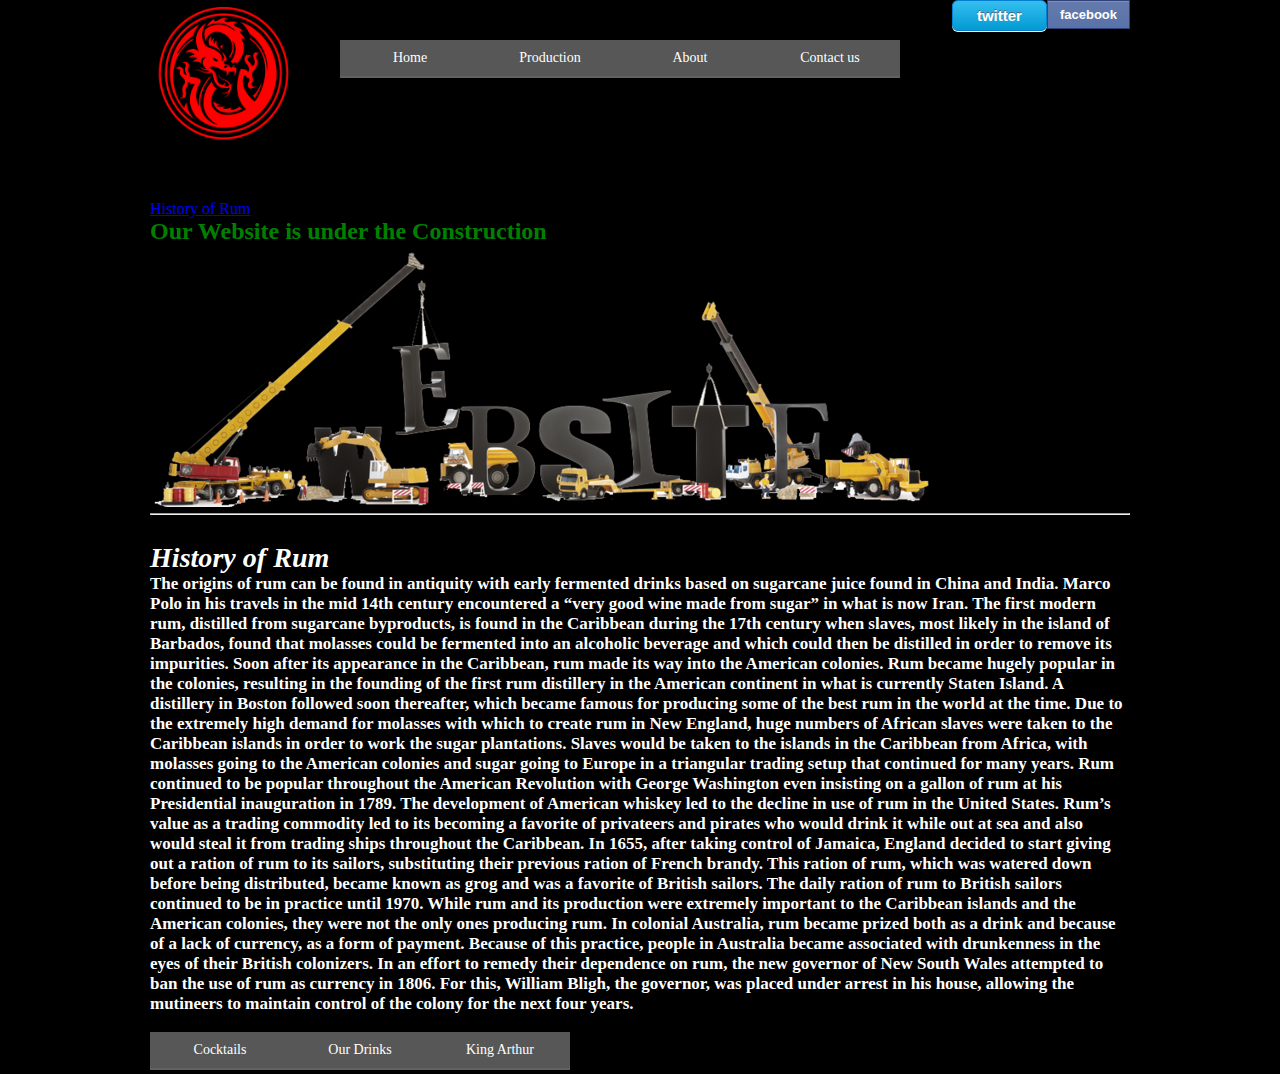
<file: Camelot/index.html>
<!DOCTYPE html>
<html>
<head>
	<meta charset="UTF-8">
	<title>Camelot</title>
	<link rel="stylesheet" href="main.css" type="text/css">
	<link rel="icon" href ="favicon.ico" type ="text/css">
	
</head>
<body>
	<div id="container">
		<div id="header">
			<div id="logo"><img src="images/Dragon_Logo.png"></img>
			</div>
			<div id="menu">
				<ul>
					<li><a href="#">Home</a></li>
					<li><a href="#">Production</a>
							<ul>
								<li><a href="#">Camelot VS</a></li>
								<li><a href="#">Camelot VSOP</a></li>
								<li><a href="#">Camelot XO</a></li>
								<li><a href="#">Camelot The Dragon</a></li>
							</ul>
						</li>
					<li><a href="#">About</a>
							<ul>	
								<li><a href="#">Camelot</a></li>
								<li><a href="#">The House</a></li>
								<li><a href="#">News</a>
									<ul>
										<li><a href="#">Our History</a></li>
										<li><a href="#">Visits and Receptions</a></li>
										<li><a href="#">Heart of Cognac</a></li>
									</ul>
								</li>
							</ul>
						</li>
					<li><a href="#">Contact us</a></li>						
				</ul>
			</div> <!-- end menu -->
				<a href="#" class="myButton">facebook</a>
				<a href="#" class="myButton1">twitter</a>
		</div>
			<div id="cover"><a href="#History of Rum">History of Rum</a>
				<h2>Our Website is under the Construction<h2> <img src="images/cons.png"></img>
				<hr />
				<br />
				<i><h3 id="History of Rum">History of Rum<h3></i>
				<p>The origins of rum can be found in antiquity with early fermented drinks based on sugarcane juice found in China and India.  
				Marco Polo in his travels in the mid 14th century encountered a “very good wine made from sugar” in what is now Iran.  
				The first modern rum, distilled from sugarcane byproducts, is found in the Caribbean during the 17th century when slaves, most 
				likely in the island of Barbados, found that molasses could be fermented into an alcoholic beverage and which could then be distilled 
				in order to remove its impurities.
                Soon after its appearance in the Caribbean, rum made its way into the American colonies.  Rum became hugely popular in the colonies, 
				resulting in the founding of the first rum distillery in the American continent in what is currently Staten Island.  A distillery in 
				Boston followed soon thereafter, which became famous for producing some of the best rum in the world at the time.  Due to the extremely 
				high demand for molasses with which to create rum in New England, huge numbers of African slaves were taken to the Caribbean islands in 
				order to work the sugar plantations.  Slaves would be taken to the islands in the Caribbean from Africa, with molasses going to the American 
				colonies and sugar going to Europe in a triangular trading setup that continued for many years.  Rum continued to be popular throughout 
				the American Revolution with George Washington even insisting on a gallon of rum at his Presidential inauguration in 1789.  The development 
				of American whiskey led to the decline in use of rum in the United States.
                Rum’s value as a trading commodity led to its becoming a favorite of privateers and pirates who would drink it while out at sea and also would 
				steal it from trading ships throughout the Caribbean.  In 1655, after taking control of Jamaica, England decided to start giving out a ration of 
				rum to its sailors, substituting their previous ration of French brandy.  This ration of rum, which was watered down before being distributed, 
				became known as grog and was a favorite of British sailors.  The daily ration of rum to British sailors continued to be in practice until 1970.
                While rum and its production were extremely important to the Caribbean islands and the American colonies, they were not the only ones producing rum.  
				In colonial Australia, rum became prized both as a drink and because of a lack of currency, as a form of payment.  Because of this practice, people 
				in Australia became associated with drunkenness in the eyes of their British colonizers.  In an effort to remedy their dependence on rum, the new 
				governor of New South Wales attempted to ban the use of rum as currency in 1806.  For this, William Bligh, the governor, was placed under arrest 
				in his house, allowing the mutineers to maintain control of the colony for the next four years.</p>
			</div>
			<div id="footer"><p>this is footer</p>
				<div id="menubottom">
					<ul>
						<li><a href="#">Cocktails</a>
								<ul>
									<li><a href="#">Dark Side</a></li>
									<li><a href="#">Daiquiri</a></li>
									<li><a href="#">Long Island</a></li>
									<li><a href="#">Black Russian</a></li>
								</ul>
						</li>
						<li><a href="#">Our Drinks</a>
								<ul>	
									<li><a href="#">Rum</a></li>
									<li><a href="#">Whiskey</a></li>
									<li><a href="#">Cognac</a></li>
									<li><a href="#">Liqueurs</a></li>
								</ul>
							</li>
						<li><a href="#">King Arthur</a></li>	
					</ul>	
				</div>
			</div>
	</div>
</body>
</html>
</file>
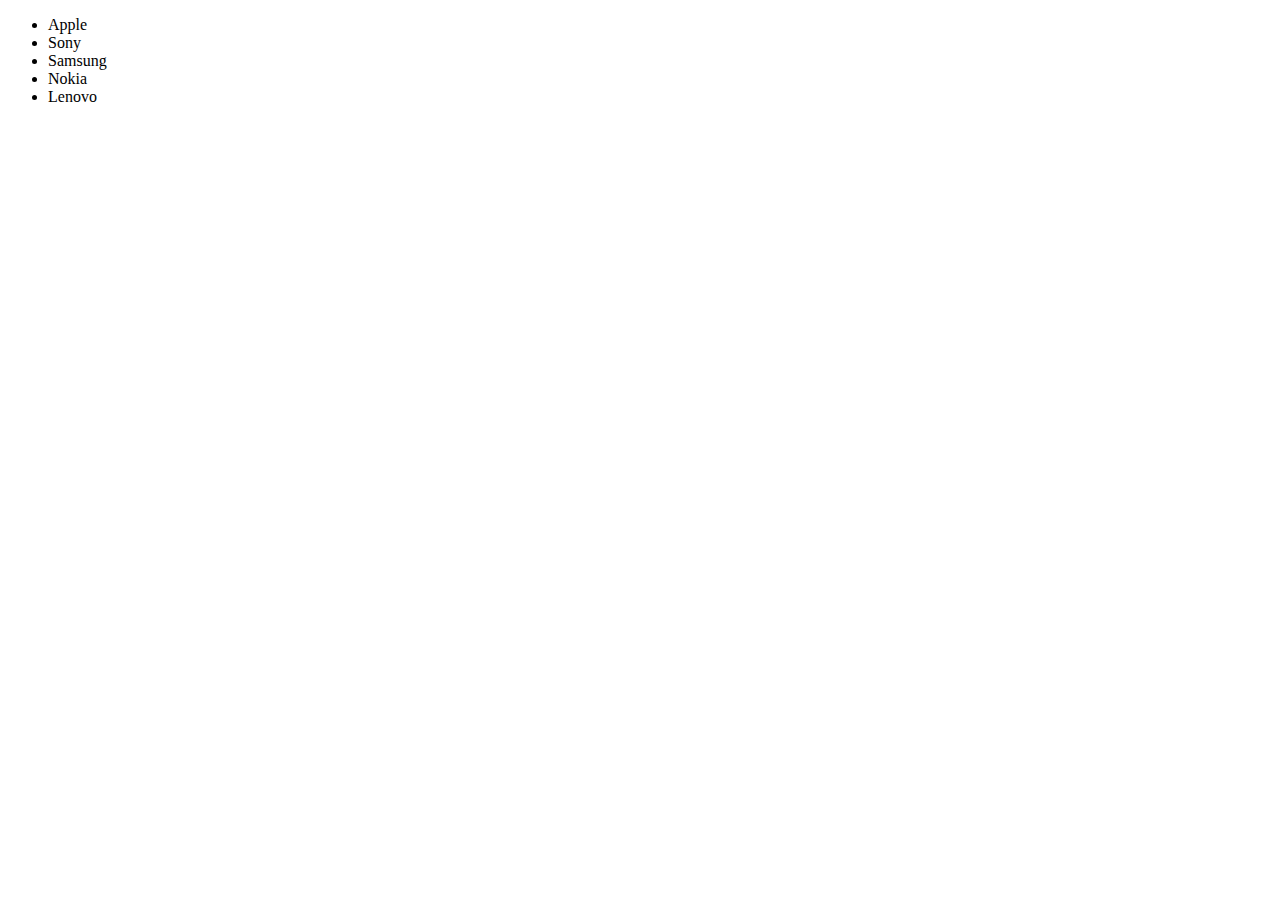
<file: Glamour menu/index.html>
<!DOCTYPE html>
<html>
<head>
		<meta charset="UTF-8">
		<link rel="stylesheet" href="main.css" type="txt/css">
		<link rel="icon" href ="favicon.ico" type ="text/css">
		<title></title>
</head>
<body>		
		<div id="menu">
			<ul>
				<li>Apple</li>
				<li>Sony</li>
				<li>Samsung</li>
				<li>Nokia</li>
				<li>Lenovo</li>
			</ul>
		</div>	
</body>
</html>
</file>
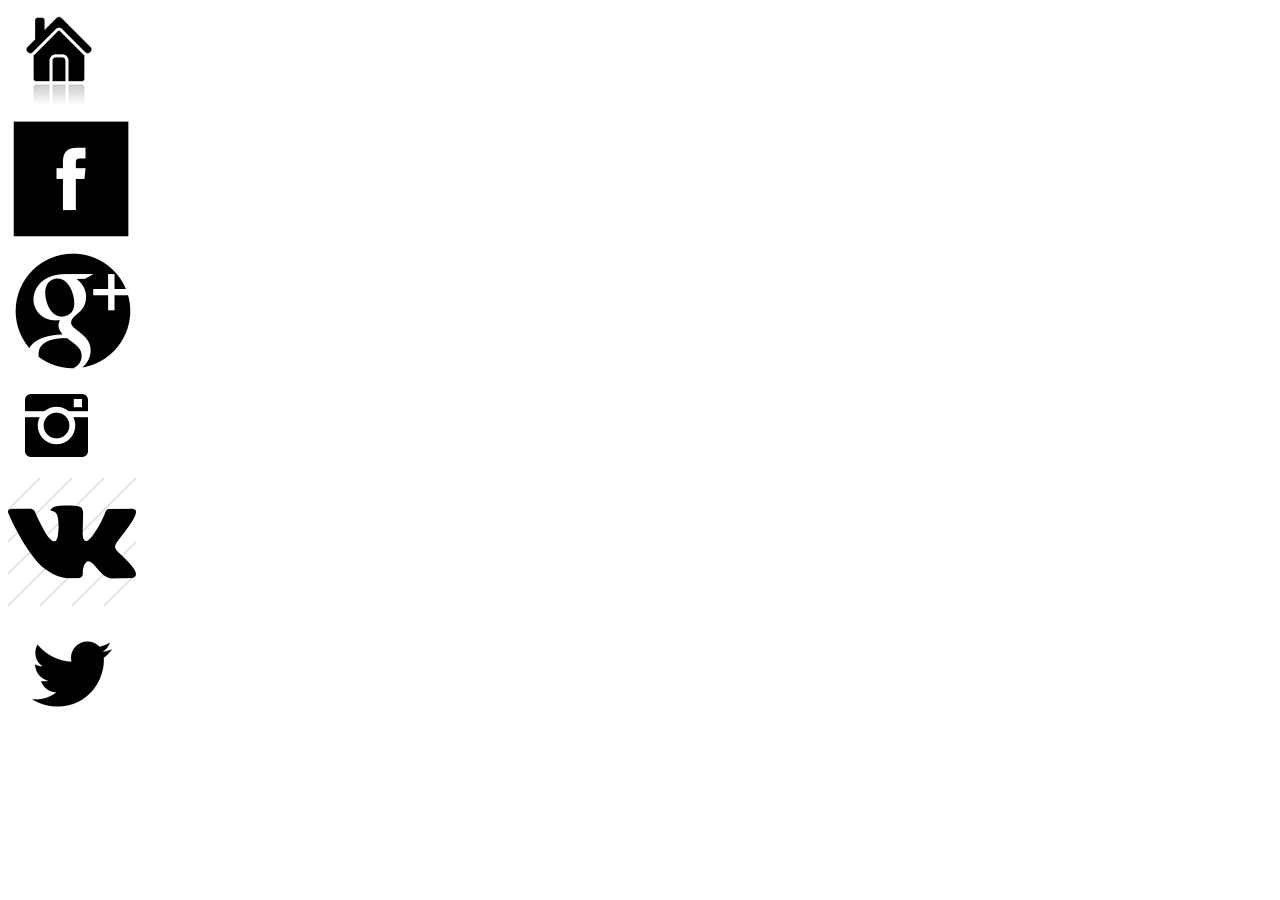
<file: web site colour menu/index.html>
<!DOCTYPE html>
<html>
<head>
		<meta charset="UTF-8">
		<title>       </title>
		<link rel="stylesheet" href="main.css" type="tst/css" />
	
</head>
<body>
		<header>
			<div class="container" id="one">
				<img class="icon" src="icons/icon1.png">
			</div>
			<div class="container" id="two">
				<img class="icon" src="icons/icon2.png">
			</div>
			<div class="container" id="three">
				<img class="icon" src="icons/icon3.png">
			</div>
			<div class="container" id="four">
				<img class="icon" src="icons/icon4.png">
			</div>
			<div class="container" id="five">
				<img class="icon" src="icons/icon5.png">
			</div>
			<div class="container" id="six">
				<img class="icon" src="icons/icon6.png">
			</div>
		</header>
</body>
</html>
</file>
<file: Camelot/main.css>
*{
	margin:0;
	padding:0;
}

#container{
	margin:0;
	padding:0;
	background-color:black;
}

#header{
	width:980px;
	height:200px;
	margin:0 auto;
}
#cover {
	height:auto;
	width:980px;
	margin:0 auto;

}

#cover p {
	color:white;
	font-size:17px;
}

#cover h2 {
	color:green;

}


#cover h3 {
	color:white;

}

#footer{
	position:relative;
	bottom:0;
}

#logo img{
	height:150px;
	width:150px;
}

#logo{
	float:left;
}

/*menu*/

#menu {
	margin:40px;
	float:left;
}

#menu ul {
	font:14px Ariel;
	display:inline-table;
	position:relative;
}
#menu li{
	float:left;
	list-style:none;
	width:140px;
	text-align:center;
}

#menu li a {
	text-decoration:none;
	display:block;
	color:#fff;
	background:#575757;
	padding:10px;
	border-bottom: 2px solid #626262;
}

#menu li a:hover{
	color:#575757;
	background:#c0c0c0;
}

#menu ul ul {
	display:none;
	position:absolute;
	top:100%;
}

#menu ul ul li{
	float:none;
	position:relative
}

#menu ul ul ul {
	position: absolute;
	top:0;
	left:100%;
}
#menu ul li:hover>ul{
	display:block;
}


/*bottom menu*/


#menubottom {
	margin-left:150px;
	
}

#menubottom ul {
	font:14px Ariel;
	display:inline-table;
	position:relative;
}
#menubottom li{
	float:left;
	list-style:none;
	width:140px;
	text-align:center;
}

#menubottom li a {
	text-decoration:none;
	display:block;
	color:#fff;
	background:#575757;
	padding:10px;
	border-bottom: 2px solid #626262;
}

#menubottom li a:hover{
	color:#575757;
	background:#c0c0c0;
}

#menubottom ul ul {
	display:none;
	position:absolute;
	bottom:100%;
}

#menubottom ul ul li{
	float:none;
	position:relative
}

#menubottom ul ul ul {
	position: absolute;
	bottom:0;
	left:100%;
}
#menubottom ul li:hover>ul{
	display:block;
}

/*buttons*/

/*facebook button*/

.myButton {
	-moz-box-shadow:inset 0px 1px 0px 0px #7a8eb9;
	-webkit-box-shadow:inset 0px 1px 0px 0px #7a8eb9;
	box-shadow:inset 0px 1px 0px 0px #7a8eb9;
	background:-webkit-gradient(linear, left top, left bottom, color-stop(0.05, #637aad), color-stop(1, #5972a7));
	background:-moz-linear-gradient(top, #637aad 5%, #5972a7 100%);
	background:-webkit-linear-gradient(top, #637aad 5%, #5972a7 100%);
	background:-o-linear-gradient(top, #637aad 5%, #5972a7 100%);
	background:-ms-linear-gradient(top, #637aad 5%, #5972a7 100%);
	background:linear-gradient(to bottom, #637aad 5%, #5972a7 100%);
	filter:progid:DXImageTransform.Microsoft.gradient(startColorstr='#637aad', endColorstr='#5972a7',GradientType=0);
	background-color:#637aad;
	border:1px solid #314179;
	display:inline-block;
	cursor:pointer;
	color:#ffffff;
	font-family:arial;
	font-size:13px;
	font-weight:bold;
	padding:6px 12px;
	text-decoration:none;
	float:right;
}
.myButton:hover {
	background:-webkit-gradient(linear, left top, left bottom, color-stop(0.05, #5972a7), color-stop(1, #637aad));
	background:-moz-linear-gradient(top, #5972a7 5%, #637aad 100%);
	background:-webkit-linear-gradient(top, #5972a7 5%, #637aad 100%);
	background:-o-linear-gradient(top, #5972a7 5%, #637aad 100%);
	background:-ms-linear-gradient(top, #5972a7 5%, #637aad 100%);
	background:linear-gradient(to bottom, #5972a7 5%, #637aad 100%);
	filter:progid:DXImageTransform.Microsoft.gradient(startColorstr='#5972a7', endColorstr='#637aad',GradientType=0);
	background-color:#5972a7;
}
.myButton:active {
	position:relative;
	top:1px;
}

/*twitter button*/

.myButton1 {
	-moz-box-shadow: 0px 1px 0px 0px #f0f7fa;
	-webkit-box-shadow: 0px 1px 0px 0px #f0f7fa;
	box-shadow: 0px 1px 0px 0px #f0f7fa;
	background:-webkit-gradient(linear, left top, left bottom, color-stop(0.05, #33bdef), color-stop(1, #019ad2));
	background:-moz-linear-gradient(top, #33bdef 5%, #019ad2 100%);
	background:-webkit-linear-gradient(top, #33bdef 5%, #019ad2 100%);
	background:-o-linear-gradient(top, #33bdef 5%, #019ad2 100%);
	background:-ms-linear-gradient(top, #33bdef 5%, #019ad2 100%);
	background:linear-gradient(to bottom, #33bdef 5%, #019ad2 100%);
	filter:progid:DXImageTransform.Microsoft.gradient(startColorstr='#33bdef', endColorstr='#019ad2',GradientType=0);
	background-color:#33bdef;
	-moz-border-radius:6px;
	-webkit-border-radius:6px;
	border-radius:6px;
	border:1px solid #057fd0;
	display:inline-block;
	cursor:pointer;
	color:#ffffff;
	font-family:arial;
	font-size:15px;
	font-weight:bold;
	padding:6px 24px;
	text-decoration:none;
	text-shadow:0px -1px 0px #5b6178;
	float:right;
}
.myButton1:hover {
	background:-webkit-gradient(linear, left top, left bottom, color-stop(0.05, #019ad2), color-stop(1, #33bdef));
	background:-moz-linear-gradient(top, #019ad2 5%, #33bdef 100%);
	background:-webkit-linear-gradient(top, #019ad2 5%, #33bdef 100%);
	background:-o-linear-gradient(top, #019ad2 5%, #33bdef 100%);
	background:-ms-linear-gradient(top, #019ad2 5%, #33bdef 100%);
	background:linear-gradient(to bottom, #019ad2 5%, #33bdef 100%);
	filter:progid:DXImageTransform.Microsoft.gradient(startColorstr='#019ad2', endColorstr='#33bdef',GradientType=0);
	background-color:#019ad2;
}
.myButton1:active {
	position:relative;
	top:1px;
}
</file>
<file: Glamour menu/main.css>
*{
	margin:0px;
	padding:0px;
}

div#menu {
	width:200px;
	margin-top:50px;
	
}

div#menu ul{
	list-style:none;
}

div#menu li{
	margin-top:15px;
	font-family:tahoma;
	font-size:18px;
	background-color:#639bb3;
	width:160px;
	padding-top:10px;
	padding-bottom:10px;
	border-radius:0px 20px 20px 0px;
	padding-left:20px;
	box-shadow:5px 0px 10px #939393;
	-webkit-transitions:padding-left 0.6;/* not working*/
	color:white;
}

div#menu ul li:hover{
	padding-left:50px;
}
</file>
<file: web site colour menu/main.css>
*{
	margin:0px;
	padding:0px;
	font-family:verdana;
}

header{
	margin:100px auto;
	width:1200px;
	height:230px;
	background-color:red;
}

div.container{
	width:200px;
	height:230px;
	float:left;
}

header img{
	height:100px;
	width:100px;
}

div#one{
	background-color:rgb(200,101,3);
}

div#two{
	background-color:rgb(233,147,26);
}

div#three{
	background-color:rgb(22,145,190);
}

div#four{
	background-color:rgb(22,107,162);
}

div#five{
	background-color:rgb(27,54,71);
}

div#six{
	background-color:rgb(21,40,54);
}

img.icon{
	display:block;
	margin:50px auto;
	background-color:red;
	padding:20px;
	-webkit-border-radius:50%
}
</file>
